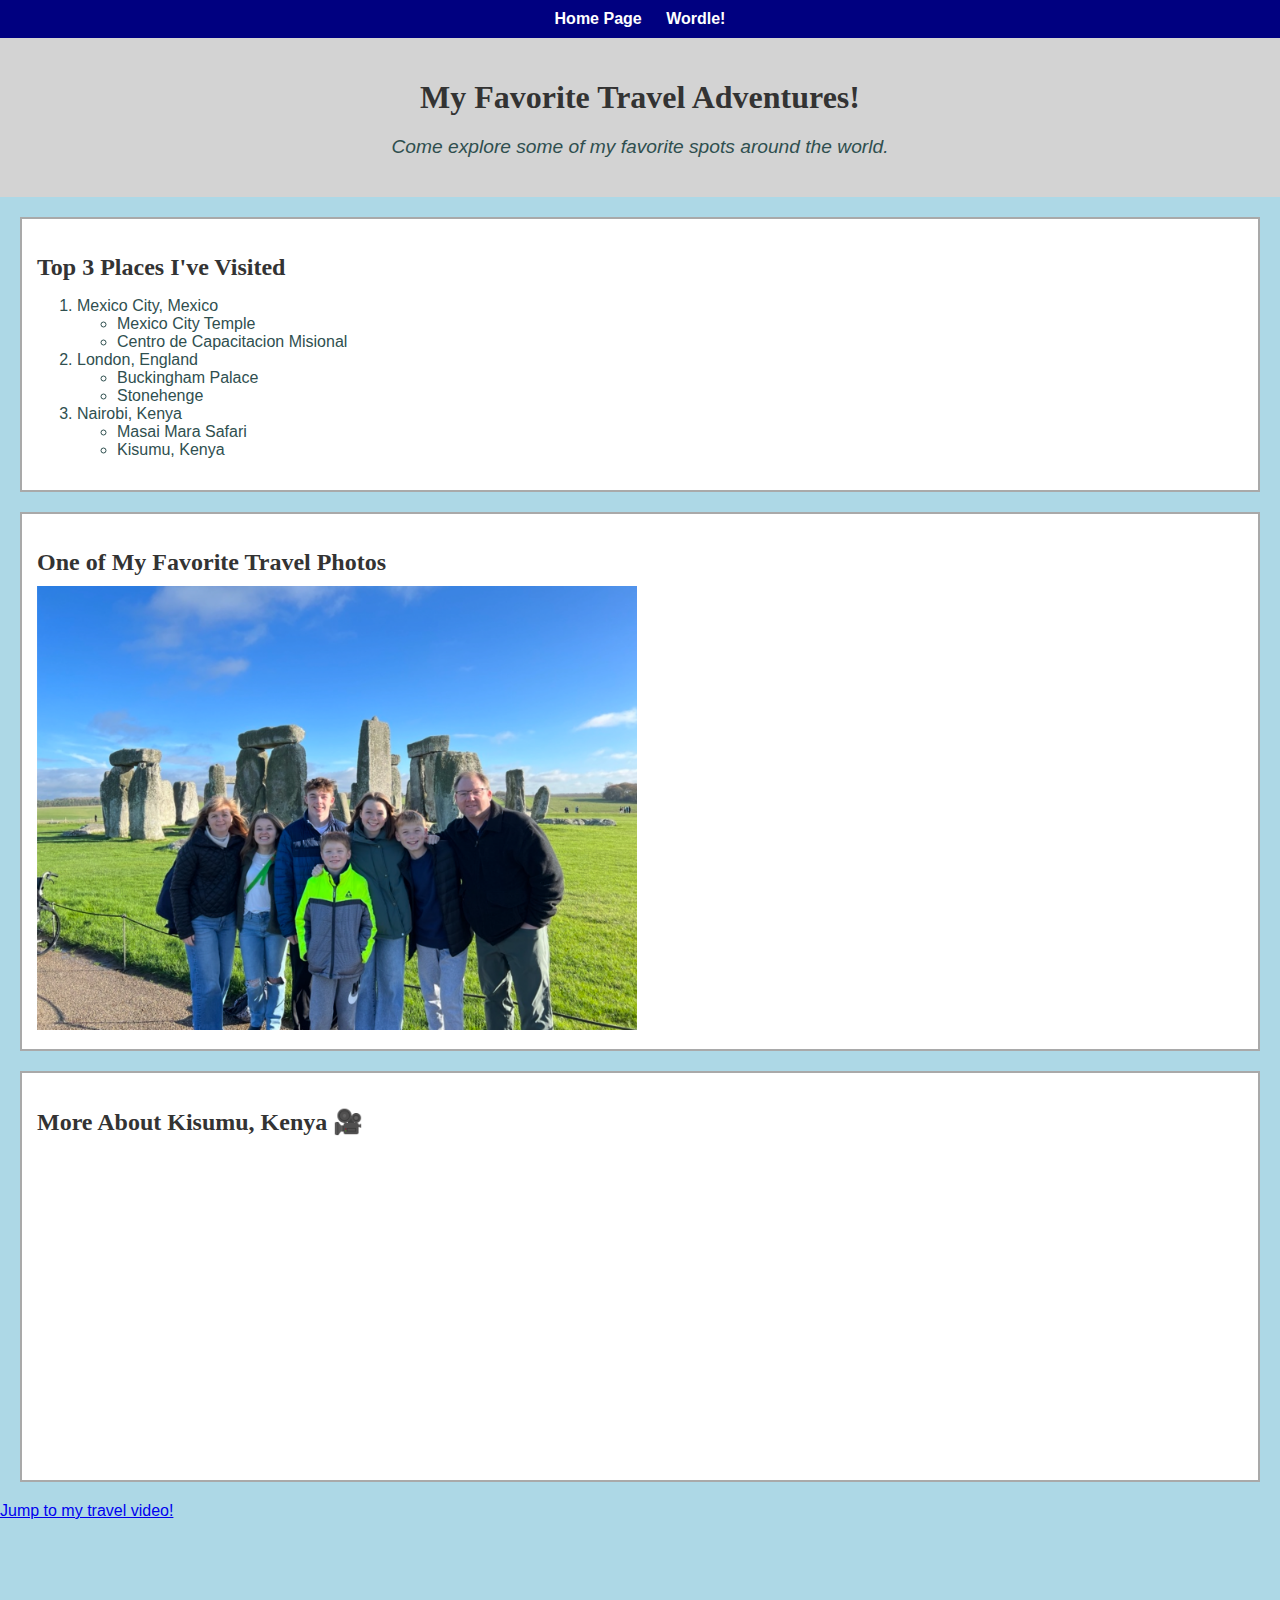
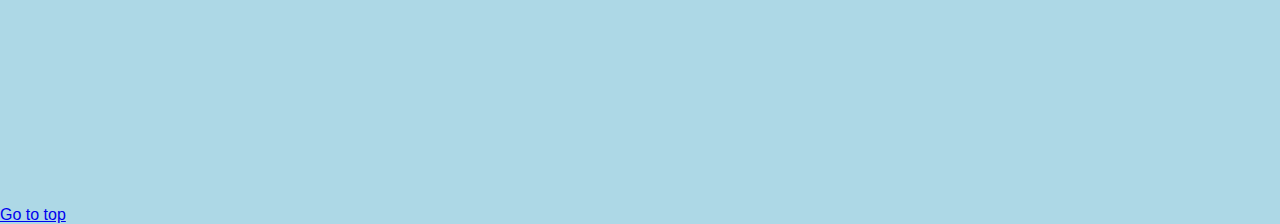
<file: startbootstrap-clean-blog-gh-pages/scratch.html>
<!DOCTYPE html>
<html lang="en">
<head>
    <meta charset="UTF-8" />
    <meta name="viewport" content="width=device-width, initial-scale=1.0" />
    <title>My Travel Adventures</title>
    <link rel="stylesheet" href="css/scratch.css" />

</head>
<body>

    <nav>
        <a href="index.html">Home Page</a>
        <a href="webapp.html">Wordle!</a>
    </nav>

    <div class="hero">
        <h1>My Favorite Travel Adventures!</h1>
        <p>Come explore some of my favorite spots around the world.</p>
    </div>

    <div class="content-block">
        <h2>Top 3 Places I've Visited</h2>
        <ol>
            <li>Mexico City, Mexico
                <ul>
                    <li>Mexico City Temple</li>
                    <li>Centro de Capacitacion Misional</li>
                </ul>
            </li>
            <li>London, England
                <ul>
                    <li>Buckingham Palace</li>
                    <li>Stonehenge</li>
                </ul>
            </li>
            <li>Nairobi, Kenya
                <ul>
                    <li>Masai Mara Safari</li>
                    <li>Kisumu, Kenya</li>
                </ul>
            </li>
        </ol>
    </div>

    <div class="content-block">
        <h2>One of My Favorite Travel Photos</h2>
        <img src="assets/img/england.jpeg" alt="Family in England" width="600" />
    </div>

    <div class="content-block">
        <h2><a id="video">More About Kisumu, Kenya 🎥</a></h2>
        <iframe width="560" height="315" src="https://www.youtube.com/watch?v=FaU9iYMB4Mk" 
            title="YouTube travel video" frameborder="0" allowfullscreen></iframe>
    </div>

    <div class='tableauPlaceholder' 
    id='viz1745357789886' 
    style='position: relative'><noscript><a href='#'><img alt='Air Passenger Growth History ' 
        src='https:&#47;&#47;public.tableau.com&#47;static&#47;images&#47;CO&#47;COVIDimpactonTravel&#47;AirPassengerGrowthHistory&#47;1_rss.png' 
        style='border: none' /></a></noscript><object class='tableauViz'  style='display:none;'><param name='host_url' value='https%3A%2F%2Fpublic.tableau.com%2F' />
            <param name='embed_code_version' value='3' /> <param name='site_root' value='' /><param name='name' value='COVIDimpactonTravel&#47;AirPassengerGrowthHistory' /><param name='tabs' value='no' /><param name='toolbar' value='yes' /><param name='static_image' value='https:&#47;&#47;public.tableau.com&#47;static&#47;images&#47;CO&#47;COVIDimpactonTravel&#47;AirPassengerGrowthHistory&#47;1.png' /> <param name='animate_transition' value='yes' /><param name='display_static_image' value='yes' /><param name='display_spinner' value='yes' /><param name='display_overlay' value='yes' /><param name='display_count' value='yes' /><param name='language' value='en-US' /></object></div>                <script type='text/javascript'>                    var divElement = document.getElementById('viz1745357789886');                    var vizElement = divElement.getElementsByTagName('object')[0];                    vizElement.style.width='1600px';vizElement.style.height='827px';                    var scriptElement = document.createElement('script');                    scriptElement.src = 'https://public.tableau.com/javascripts/api/viz_v1.js';                    vizElement.parentNode.insertBefore(scriptElement, vizElement);                </script>
    <p><a href="https://www.instagram.com/tv/Cfxek4klqNhKnFe7YzRDmEq-xu6RRWj-IlpGtI0/?utm_source=ig_web_copy_link&igsh=MzRlODBiNWFlZA==">Jump to my travel video!</a></p>
    <br><br><br><br><br><br><br><br><br><br><br><br><br><br><br>
    <a href="#top">Go to top</a>
</body>
</html>
</file>
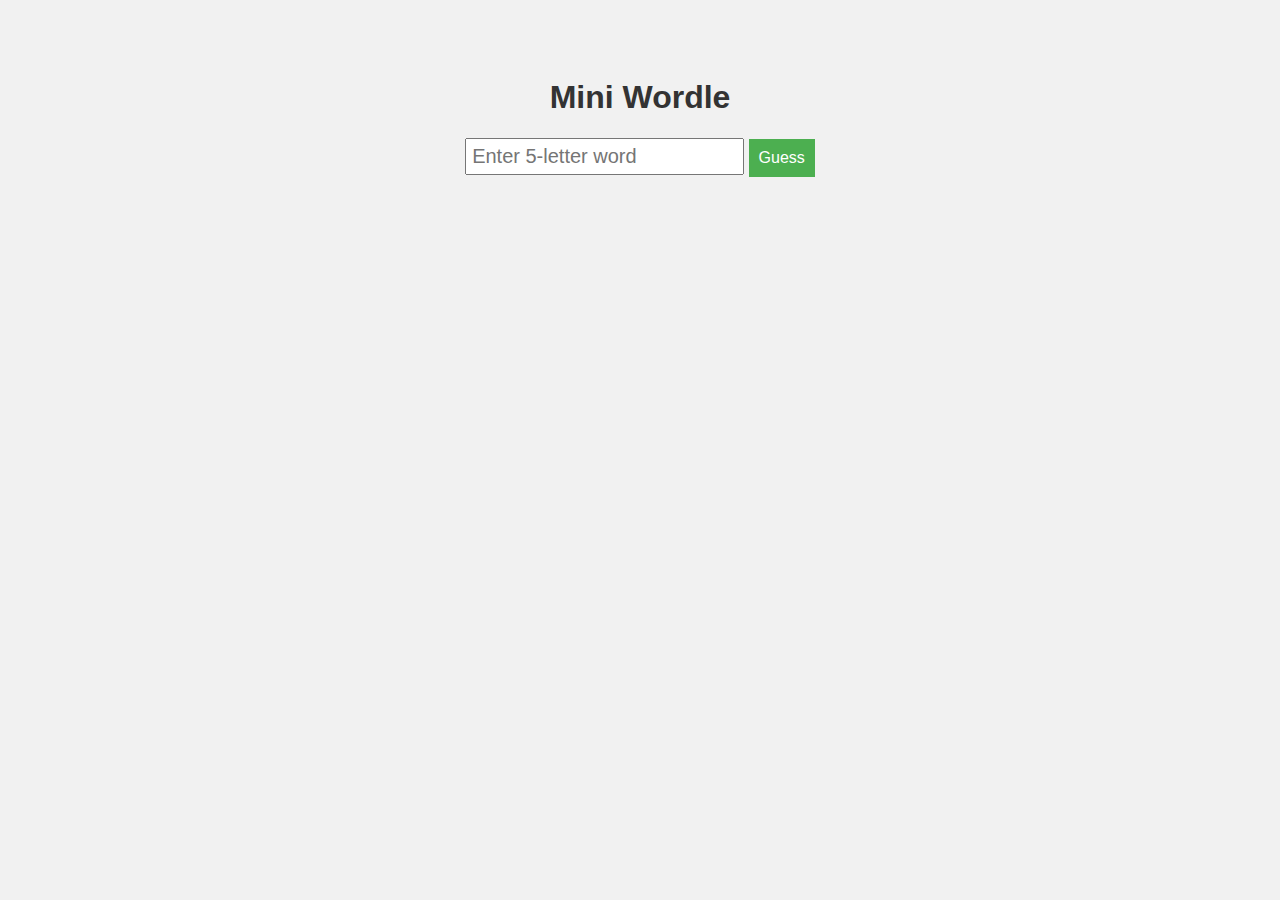
<file: startbootstrap-clean-blog-gh-pages/webapp.html>
<!DOCTYPE html>
<html lang="en">
<head>
    <meta charset="UTF-8">
    <meta name="viewport" content="width=device-width, initial-scale=1.0">
    <title>Mini Wordle</title>
    <style>
        body {
            font-family: Arial, sans-serif;
            background-color: #f1f1f1;
            text-align: center;
            padding-top: 50px;
        }
        h1 {
            color: #333;
        }
        .guess-row {
            display: flex;
            justify-content: center;
            margin: 10px;
        }
        .letter {
            width: 40px;
            height: 40px;
            margin: 5px;
            border: 2px solid #ccc;
            line-height: 40px;
            font-size: 20px;
            text-transform: uppercase;
        }
        .correct {
            background-color: green;
            color: white;
        }
        .close {
            background-color: goldenrod;
            color: white;
        }
        .wrong {
            background-color: gray;
            color: white;
        }
        #guessInput {
            font-size: 20px;
            padding: 5px;
            margin-bottom: 20px;
        }
        button {
            padding: 10px;
            font-size: 16px;
            background-color: #4CAF50;
            color: white;
            border: none;
            cursor: pointer;
        }
        button:hover {
            background-color: #45a049;
        }
    </style>
</head>
<body>

    <h1>Mini Wordle</h1>
    <input type="text" id="guessInput" maxlength="5" placeholder="Enter 5-letter word">
    <button onclick="submitGuess()">Guess</button>
    <div id="results"></div>

    <script>
        // Secret word to guess
        const secretWord = "apple";
        const maxGuesses = 6;
        let guesses = 0;

        // Function to submit a guess
        function submitGuess() {
            const input = document.getElementById("guessInput");
            const guess = input.value.toLowerCase(); // Grab the guess and make it lowercase
            input.value = ""; // Clear the input field after submitting the guess

            // Check if the guess is exactly 5 letters
            if (guess.length !== 5) {
                alert("Please enter a 5-letter word.");
                return; // Stop further execution if the guess is not 5 letters
            }

            guesses++; // Increase the guess count
            const row = document.createElement("div");
            row.className = "guess-row"; // This row will contain the guess boxes

            // Loop through each letter of the guess
            for (let i = 0; i < 5; i++) {
                const box = document.createElement("div");
                box.className = "letter"; // Style the box for each letter
                box.textContent = guess[i]; // Put the letter in the box

                // Check the letter against the secret word and apply appropriate classes
                if (guess[i] === secretWord[i]) {
                    box.classList.add("correct"); // Green for correct letter in correct position
                } else if (secretWord.includes(guess[i])) {
                    box.classList.add("close"); // Yellow for correct letter in wrong position
                } else {
                    box.classList.add("wrong"); // Gray for incorrect letter
                }

                row.appendChild(box); // Append each letter box to the row
            }

            document.getElementById("results").appendChild(row); // Add the guess row to the results div

            // Check if the guess matches the secret word
            if (guess === secretWord) {
                setTimeout(() => alert("🎉 You guessed it!"), 100); // Notify user if guessed correctly
            } else if (guesses >= maxGuesses) {
                setTimeout(() => alert(`❌ Out of guesses! The word was "${secretWord}".`), 100); // Notify user if out of guesses
            }
        }
    </script>

</body>
</html>
</file>
<file: startbootstrap-clean-blog-gh-pages/css/scratch.css>
/* Overall page styling */
body {
    background-color: lightblue;
    font-family: Arial, sans-serif; /* Font family for the entire body */
    color: darkslategray;
    margin: 0;
    padding: 0;
}

/* Styling for all headings */
h1, h2 {
    font-family: 'Georgia', serif; /* Using a different font for headings */
    color: #333;
    margin-bottom: 10px;
}

/* Navigation bar styling */
nav {
    background-color: navy;
    text-align: center;
    padding: 10px;
    font-family: Arial, sans-serif; /* Font for navigation links */
}

nav a {
    color: white;
    margin: 10px;
    text-decoration: none;
    font-weight: bold;
}

/* Hero section styling */
.hero {
    background-color: lightgray;
    text-align: center;
    padding: 20px;
}

.hero h1 {
    font-size: 2em;
    margin-bottom: 10px;
}

.hero p {
    font-size: 1.2em;
    font-style: italic;
}

/* Content block styling */
.content-block {
    background-color: white;
    margin: 20px;
    padding: 15px;
    border: 2px solid darkgray;
}

/* Main content section with flexbox */
.main-content {
    display: flex;
    justify-content: space-between;
    padding: 20px;
}

.main-content .content-block {
    flex: 1;
    margin: 0 10px;
}

/* Footer section */
.footer {
    background-color: #333;
    color: white;
    text-align: center;
    padding: 10px;
    font-family: 'Verdana', sans-serif; /* Footer font */
}
</file>
